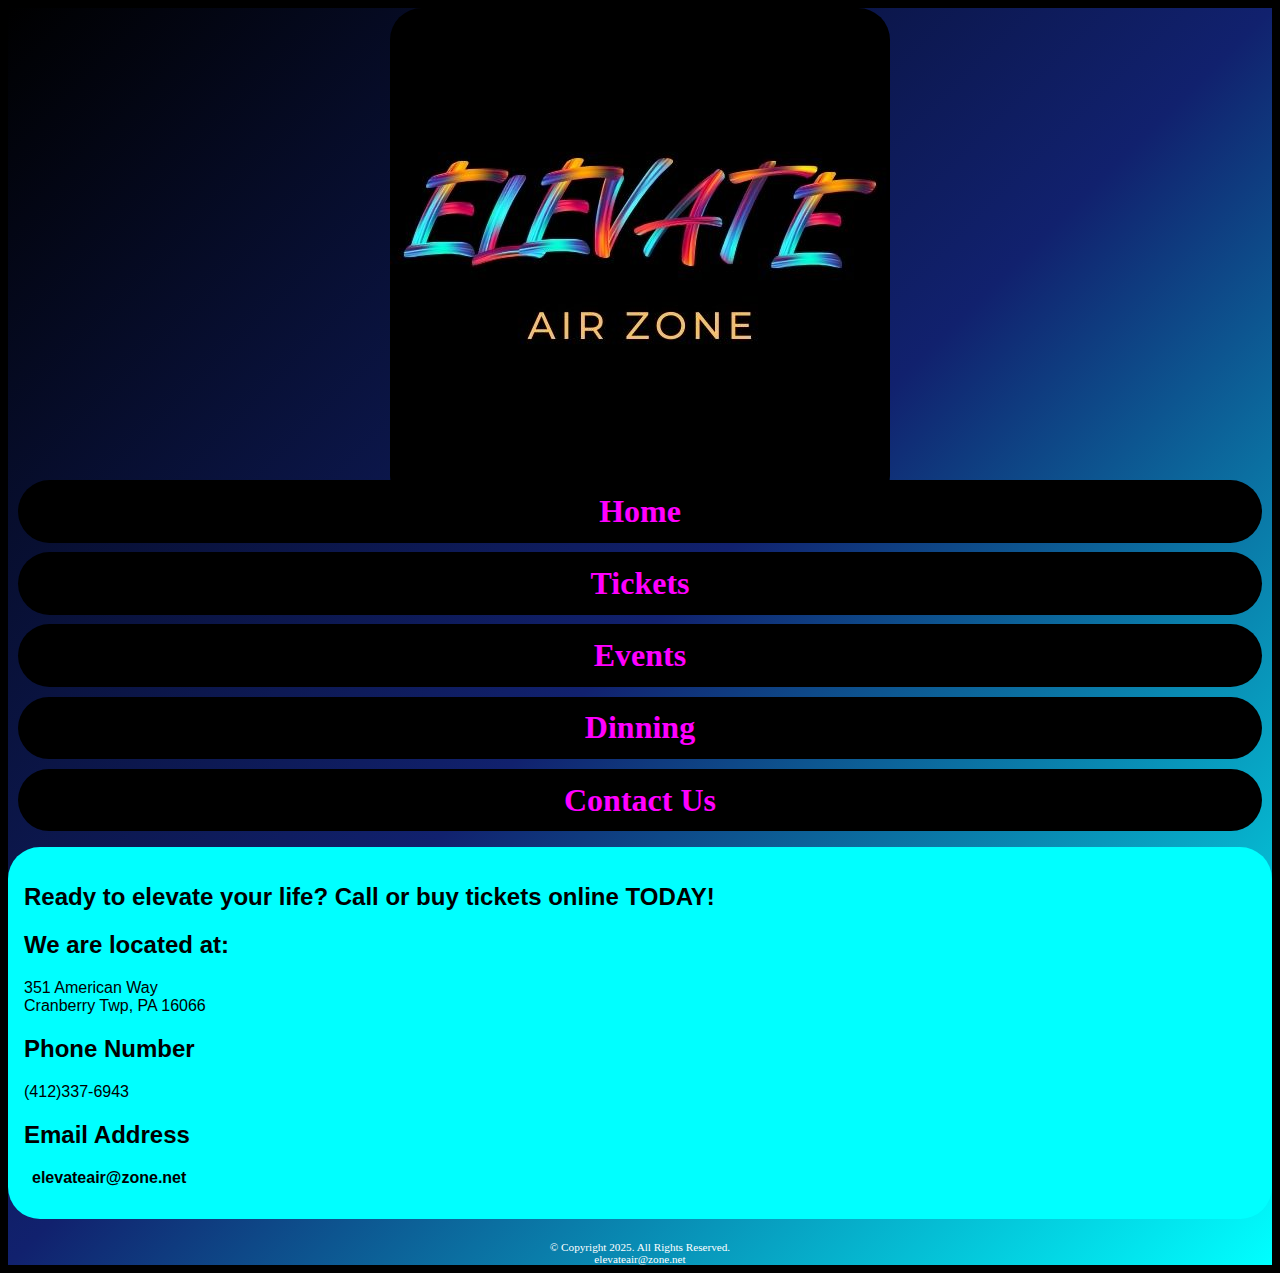
<file: contact.html>
<!DOCTYPE html>
<!-- This website template was created by: Ryann Snowden 4/28/25 -->
<html lang="en">
<head> 
	<link rel="stylesheet" href="css/styles.css">
	<title>Elevate Air Zone</title> 
	<meta charset="utf-8">
	<meta name="viewport" content="width=device-width, initial-scale=1">
</head>
<body>

	<div id="container">
	
	<div id="gradient">

	<header>
		<a href="index.html"><img src="images/elevate.logo.jpg" alt="Elevate Air Zone logo"></a>
	</header>
	
	<nav>
	<ul>
		<li><a href="index.html">Home</a></li>
		<li><a href="tickets.html">Tickets</a></li>
		<li><a href="events.html">Events</a></li>
		<li><a href="dinning.html">Dinning</a></li>
		<li><a href="contact.html">Contact Us</a></li>
	</ul>
	</nav>
	
	<main>
		<h2>Ready to elevate your life? Call or buy tickets online TODAY!</h2>
		
		<h2>We are located at:</h2>
		<p>351 American Way<br>
		Cranberry Twp, PA 16066</p>
		
		<h2> Phone Number</h2>
		<p><a class="mobile" href="tel:4123376943">(412)337-6943</a>
		<span class="desktop">(412)337-6943</span></p>
		
		<h2>Email Address</h2>
		<p><a href="mailto:elevateair@zone.net" class="contact">elevateair@zone.net</a></p>
	</main>
	
	<footer>
		&copy; Copyright 2025. All Rights Reserved. <br>
		<a href="mailto:elevateair@zone.net">elevateair@zone.net</a>
	</footer>
	
	</div>
	
	</div>
	
	
	
</body>
</html>
</file>
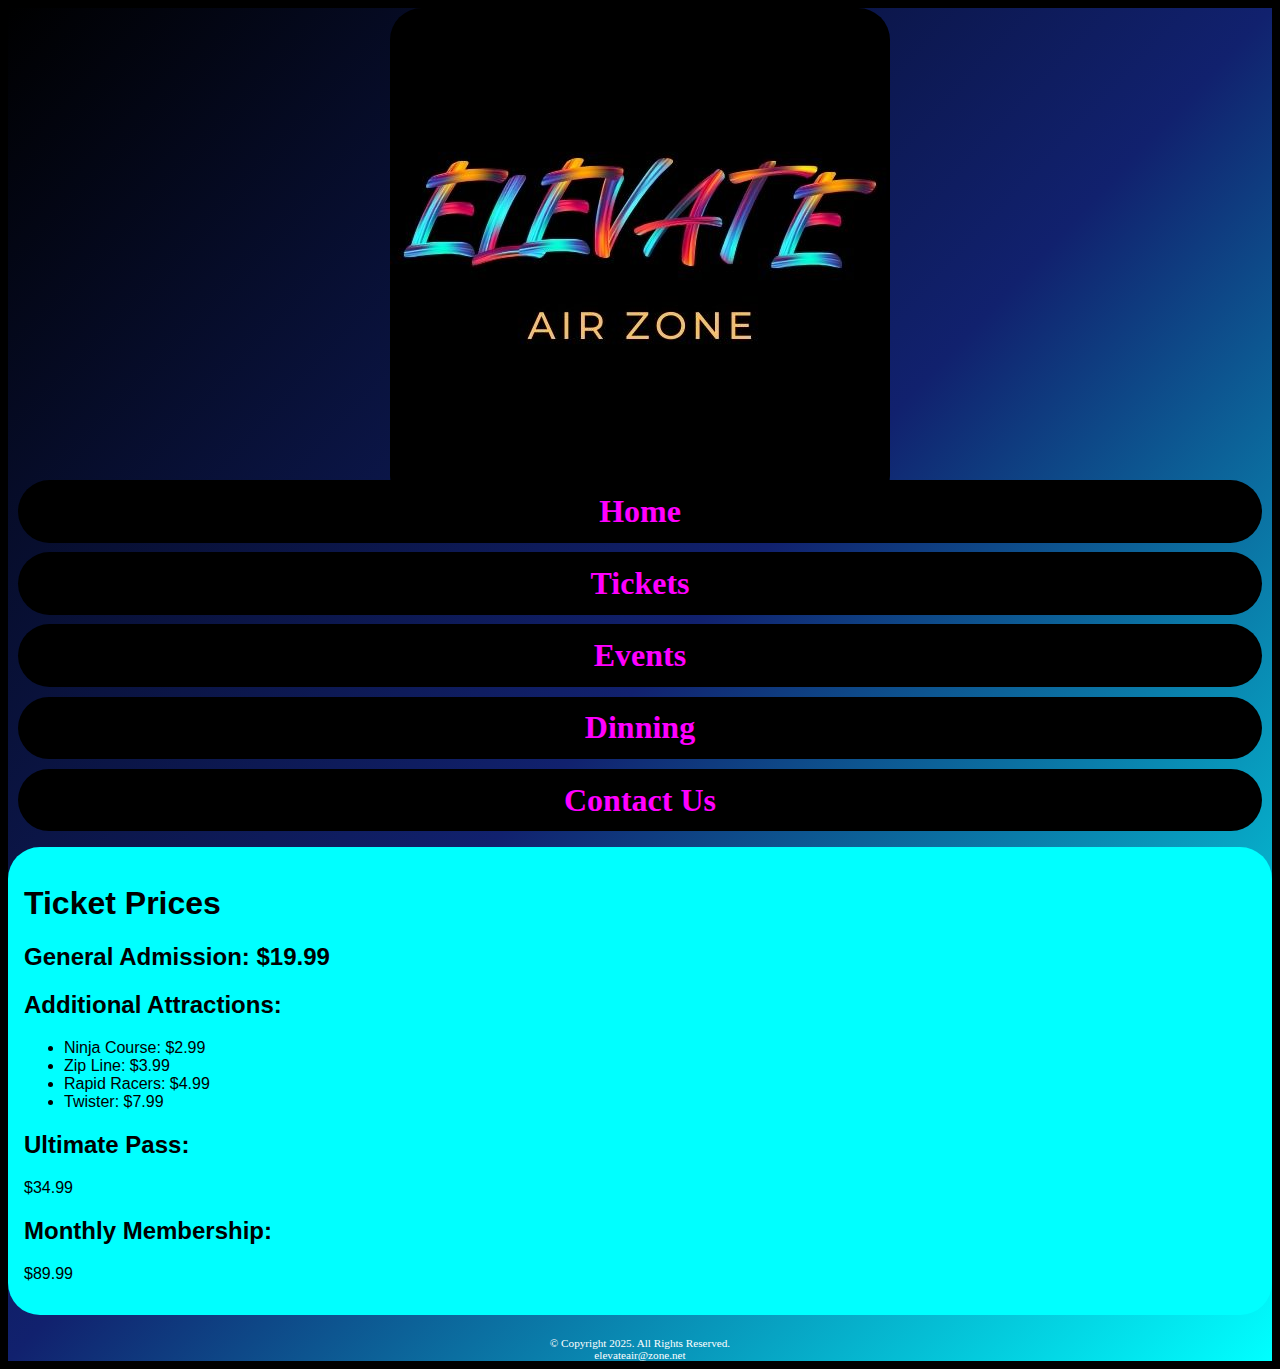
<file: tickets.html>
<!DOCTYPE html>
<!-- This website template was created by: Ryann Snowden 4/28/25 -->
<html lang="en">
<head> 
	<link rel="stylesheet" href="css/styles.css">
	<title>Elevate Air Zone</title> 
	<meta charset="utf-8">
	<meta name="viewport" content="width=device-width, initial-scale=1">
</head>
<body>

	<div id="container">
	
	<div id="gradient">

	<header>
		<a href="index.html"><img src="images/elevate.logo.jpg" alt="Elevate Air Zone logo"></a>
	</header>
	
	<nav>
	<ul>
		<li><a href="index.html">Home</a></li>
		<li><a href="tickets.html">Tickets</a></li>
		<li><a href="events.html">Events</a></li>
		<li><a href="dinning.html">Dinning</a></li>
		<li><a href="contact.html">Contact Us</a></li>
	</ul>
	</nav>
	
	<main>
	<h1> Ticket Prices</h1>
	<h2>General Admission: $19.99</h2>
	<h2>Additional Attractions:</h2>
	<ul>
		<li>Ninja Course: $2.99</li>
		<li>Zip Line: $3.99</li>
		<li>Rapid Racers: $4.99</li>
		<li>Twister: $7.99</li>
	</ul>
	<h2>Ultimate Pass:</h2><p> $34.99 </p>
	<h2>Monthly Membership:</h2><p> $89.99</p>
	</main>
	
	<footer>
		&copy; Copyright 2025. All Rights Reserved. <br>
		<a href="mailto:elevateair@zone.net">elevateair@zone.net</a>
	</footer>
	
	</div>
	
	</div>
	
</body>
</html>
</file>
<file: css/styles.css>
/*Style sheet created by: Ryann Snowden 4/3/25 */

body {
	background-color: #000000;
}

img {
	max-width: 100%;
}

#container {
	width: 100%;
	margin-left: auto;
	margin-right: auto;
}

#slider {
	width: 100%;
	margin-left: auto;
	margin-right: auto;
}

header {
		text-align: center;
}

nav {
		font-family: Impact, Lato, "sans-serif";
		font-size: 2em;
		font-weight: bold;
		text-align: center;
		margin-top: -1.5em;
}

nav ul {
	padding: 0;
	margin-top: 0.5em;
	margin-bottom: 0.5em;
}

nav li {
	background-color: #000000;
	border-radius: 2em;
	list-style-type: none;
	margin: 0.3em;
	padding: 0.4em;
}

nav li a {
	color: #ff00ff;
	text-decoration: none;
}

.mobile {
	display: inline;
}

.desktop {
	display: none;
}

main { 
		display: block;
		font-family: Lato, sans-serif;
		font-size: 1em;
		margin-top: 0.5em;
		padding: 1em;
		border-radius: 2em 2em 2em 2em;
		background-color: #f7d270;
}

main a {
	border-radius: 1em;
	color: #000000;
	font-weight: bold;
	padding: 0.5em;
	text-decoration: none;
}

footer {
		font-size: .70em;
		text-align: center;
		margin-top: 2em;
		color: #ffffff;
}

footer a {
	color: #ffffff;
	text-decoration: none;
}

@media only screen and (min-width: 700px) {
	
.mobile {
	display: none;
}

.desktop {
	display: inline;
}

img {
	border-radius: 2em 2em 2em 2em;
}
main {
	background-color: #00ffff;
}

figure img {
	padding: 2em;
}

#gradient {
	background: -moz-radial-gradient( #00ffff, #11216e, #000000); /* Firefox*/
	background: -o-radial-gradient( #00ffff, #11216e, #000000); /* Opear*/
	background: -webkit-radial-gradient( #00ffff, #11216e, #000000); /* Chrome, Safari*/
	background: linear-gradient(to top left, #00ffff, #11216e, #000000); /* List the standard syntax last*/	
	}
</file>
